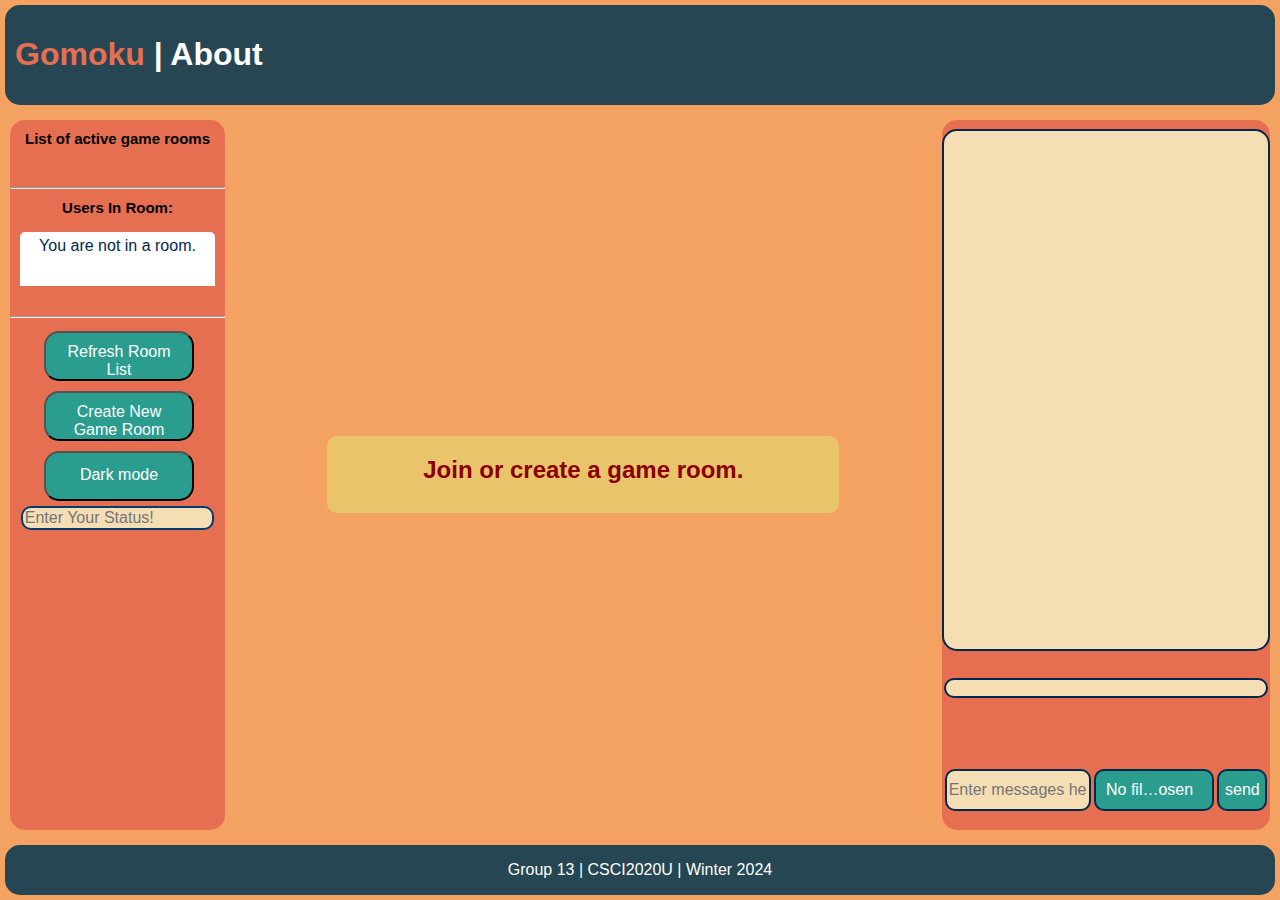
<file: src/main/webapp/index.html>
<!doctype html>
<html class="no-js" lang="">

<head>
  <meta charset="utf-8">
  <title>Gomoku</title>
  <meta name="description" content="">
  <meta name="viewport" content="width=device-width, initial-scale=1">

  <meta property="og:title" content="">
  <meta property="og:type" content="">
  <meta property="og:url" content="">
  <meta property="og:image" content="">

  <link rel="apple-touch-icon" href="icon.png">
  <!-- Place favicon.ico in the root directory -->

  <link rel="stylesheet" href="css/normalize.css">
  <link rel="stylesheet" href="css/style.css">

  <meta name="theme-color" content="#fafafa">
</head>

<body>
<!-- Add your site or application content here -->

<div class="container"><!-- using css grid to control page layout -->
<!--  The div for the header, contains the title and a link to the about page-->
  <div class="header">
    <h1 class="page-title">
      Gomoku
      <a href="about.html" class="about-link"> | About</a>
    </h1>
  </div>

<!--  This div the rooms list on the left side, contains a list of buttons that increases for every new room -->
  <div class="rooms">
    <h3 class = "roomsTitle">List of active game rooms</h3>
    <ul class="nav">
    </ul>
    <hr>

    <!--List of users in current room-->
    <h3 id = "usersTitle">Users In Room:</h3>
    <p id="users-list-message" >You are not in a room.</p>
    <ul id="users-list">
    </ul>

    <hr>

<!--    <h3 id = "playersTitle">Players:</h3>-->
<!--    <ul id="players-list">-->
<!--    </ul>-->
<!--    <hr>-->
    
    <button type="button" onclick="refreshRooms()" class="refresh-rooms-btn">Refresh Room List</button>
    <br>
    <button type="button" onclick="newRoom()" class="new-room-btn">Create New Game Room</button>
    <br>
    <button type="button" onclick="toggleMode()" class="modeToggle">Dark mode</button>
    <br>
    <input title="Status Input" id="status-input" type="text" placeholder="Enter Your Status!"/>

  </div>

<!--  The main section is in the very middle and contains the chat log where all messages appear, and the input field where users will send messages-->
  <div class="main-section">
    <h2 id="current-room" class="current-room">Join or create a game room.</h2>

  <!-- ADD GAME BOARD-->
  <div class="game-board" id="game-board">

  </div>
    <h2 id="game-status" class="current-room"></h2>
  </div>


<!-- div for the right ride of the page. is going to be the new chat area-->
  <div class="users-in-room">
    <div class="chat-area">
      <div id = "output-line">
        <div title="Chat Log" id="log"></div>
      </div>
      <textarea title="Typing Indicator" id="indicator" readonly></textarea>
    </div>
    <!--      input line for sending text or images-->
    <div id = "input-line">
      <input title="Chat Input" id="input" type="text" placeholder="Enter messages here!"/>
      <input title = "Image Input" id = "image-input" type="file" accept="image/png, image/jpeg" placeholder="choose an image">
      <button type="submit" onclick="sendButton()" id = "send-button-id">send</button>
    </div>
  </div>


  <div class="footer">
    <p>Group 13 | CSCI2020U | Winter 2024</p>
  </div>
</div>




<script src="js/main.js"></script>
<audio id="clickSound" src="click-sound.mp3"></audio>


<!-- Google Analytics: change UA-XXXXX-Y to be your site's ID. -->
<script>
  window.ga = function () { ga.q.push(arguments) }; ga.q = []; ga.l = +new Date;
  ga('create', 'UA-XXXXX-Y', 'auto'); ga('set', 'anonymizeIp', true); ga('set', 'transport', 'beacon'); ga('send', 'pageview')
</script>
</body>

</html>
</file>
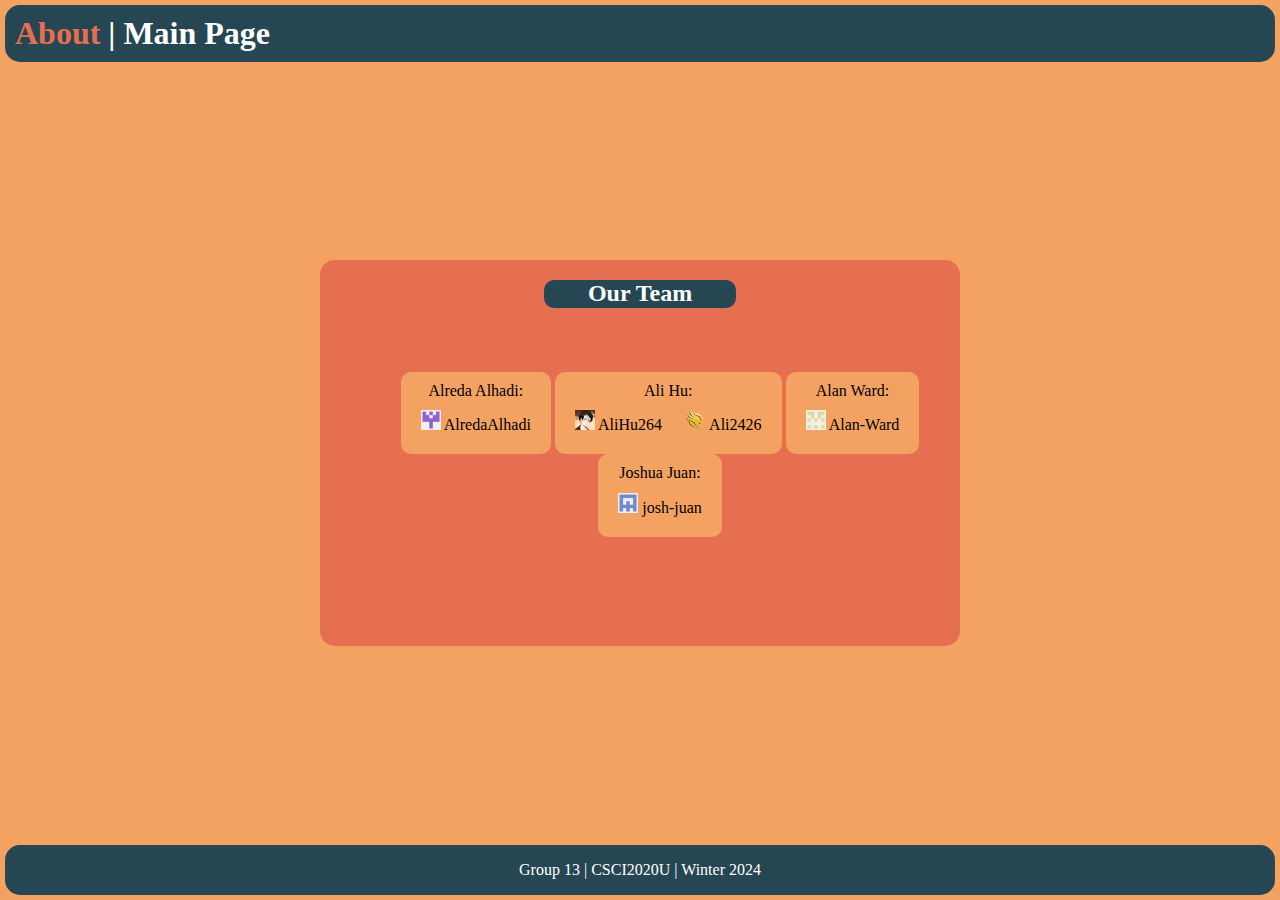
<file: src/main/webapp/about.html>
<!DOCTYPE html>
<html lang="en">
<head>
    <meta charset="UTF-8">
    <title>About</title>
    <meta name="description" content="">
    <meta name="viewport" content="width=device-width, initial-scale=1">

    <meta property="og:title" content="">
    <meta property="og:type" content="">
    <meta property="og:url" content="">
    <meta property="og:image" content="">


    <link rel="stylesheet" href="css/normalize.css">
    <link rel="stylesheet" href="css/about.css">
    <script src="js/main.js"></script>

    <meta name="theme-color" content="#fafafa">
</head>
<body>

<div class="container"><!-- using css grid to control page layout -->
    <div class="header">
        <h1 class="page-title">
            About
            <a href="index.html" class="index-link"> | Main Page</a>
        </h1>
    </div>


    <div class="main">
        <div class="blank"></div>
        <div class="blank"></div>
        <div class="blank"></div>
        <div class="blank"></div>
        <div class="content">
            <div class="team-title">
                <h2>Our Team</h2>
            </div>

            <ul class="list">
                <li>
                    Alreda Alhadi:
                    <ul class="git">
                        <li><img class="image" src="img/alredaPfP.png"> AlredaAlhadi </li>
                    </ul>
                </li>
                <li>
                    Ali Hu:
                    <ul class="git">
                        <li><img class="image" src="img/AliHu264.png"> AliHu264</li>
                        <li><img class="image" src="img/Ali2426.png"> Ali2426</li>
                    </ul>
                </li>
                <li>
                    Alan Ward:
                    <ul class="git">
                        <li><img class="image" src="img/Alan-Ward.png"> Alan-Ward</li>
                    </ul>
                </li>
                <li>
                    Joshua Juan:
                    <ul class="git">
                        <li><img class="image" src="img/josh-juan.png"> josh-juan</li>
                    </ul>
                </li>
            </ul>



        </div>
        <div class="blank"></div>
        <div class="blank"></div>
        <div class="blank"></div>
        <div class="blank"></div>

    </div>

    <div class="footer">
        <p>Group 13 | CSCI2020U | Winter 2024</p>
    </div>
</div>


</body>
</html>
</file>
<file: src/main/webapp/css/style.css>
/*
Using css Grid to control the layout of the page
Guide: https://css-tricks.com/snippets/css/complete-guide-grid/#prop-grid-template-columns-rows
*/

:root {
    --headerColor: #264653;
    --footerColor: #264653;
    --leftColor: #E76F51;
    --rightColor: #E76F51;
    --chatColor: #E9C46A;
    --buttonColor:#2A9D8F;
    --buttonHoverColor: #00294e;
    --textAreaColor: wheat;
    --backdropColor: #F4A261;
    --linkHoverColor: #c7c7c7;
    --currentRoomFont: darkred;
    --whitePieceColor: white;
    --blackPieceColor: black;
    --squareHover: #c4a67b;
}

/*setting the font of every text in the page*/
*{
    font-family: "Gill Sans MT", sans-serif;
    box-sizing: border-box;
}
html, body {
    width: 100%;
    height: 100vh;
    margin: 0;
}

body{
    background: var(--backdropColor);
}

/*For header*/
.header {
    grid-area: header;
    background-color: var(--headerColor);
    border-radius: 15px;
    margin: 5px;

    animation: transitionFromTop 0.75s;
}
/*The title of the page at the top "Chat Server"*/
.page-title{
    padding: 10px;
    color: var(--leftColor);
}


/*The link to the about page beside the title*/
.about-link{
    text-decoration: none;
    text-align: right;
    font-size: 100%;
    color: white;
    transition-duration: 0.4s; /* Smooth transition on hover */
    cursor: pointer;
}
/*sets what happens when the about link is hovered*/
.about-link:hover{
    color: var(--linkHoverColor);
}

/*For the sidebar where you select a chatroom */
/*Note: width of sidebar is being set dynamically by widest thing in the side bar. (the create and join button) */
.rooms {
    grid-area: sidebar;
    background-color: var(--leftColor);
    text-align: center;
    margin: 10px;
    border-radius: 15px;
    animation: transitionFromLeft 0.75s;

    width: auto;
}

/*formatting the titles of the left and right areas (for rooms list and users list respectively) */
.roomsTitle,#usersTitle,#playersTitle{
    margin: 10px;
    font-size: 15px;
}

/*the rooms list*/
.rooms ul {
    background-color: var(--leftColor);
    border-radius: 5px;
    list-style-type: none;
    padding: 5px;
    margin: 0 10px 20px;


    overflow: auto;
    /*height: 50vh;*/
    max-height: 20vh; /*Set to this value so it fits laptop screens  */

    scrollbar-color: wheat transparent;
}
.rooms li {
    text-align: center;
    margin-left: 0;
    align-items: center;
}

.rooms p{
    color: var(--buttonHoverColor);
    background-color: white;
    margin-left: 10px;
    margin-right: 10px;
    margin-bottom: 0;
    border-radius: 5px 5px 0 0 ;
    padding: 5px 5px 30px;
}

/*new room button and refresh button have the same formatting*/
.modeToggle,
.new-room-btn,
.refresh-rooms-btn {
    margin: 5px;
    background-color: var(--buttonColor);
    width: 150px;
    height: 50px;
    color: white;
    margin-left: 13px;
    margin-right: 10px;
    padding: 10px;
    border-radius: 15px;
    transition-duration: 0.4s; /* Smooth transition on hover */
    cursor: pointer;
}
/*formatting the button to enter the rooms*/
.rooms li button{
    margin: 2px;
    background-color: var(--buttonColor);
    width: 100px;
    height: 50px;
    color: white;

    font-size: 16px;

    padding: 10px;
    border-radius: 15px;
    transition-duration: 0.4s; /* Smooth transition on hover */
    cursor: pointer;

}

#startGameButton{
    /*make it so that the startGameButton performs the startButtonReady animation constantly*/
    animation: startButtonReady 1s infinite;

}

/*the on hover animations*/
.modeToggle:hover,
.new-room-btn:hover,
.refresh-rooms-btn:hover,
#startGameButton:hover{
    background-color: var(--buttonHoverColor); /* Darker shade on hover */
}

.rooms li button:hover{
    background-color: var(--buttonHoverColor); /* Darker shade on hover */
    font-size: 20px;
    width: 120px;
    height: 65px;
}

/*#startGameButton{*/
/*    margin: 5px;*/
/*    background-color: var(--buttonColor);*/
/*    width: 150px;*/
/*    height: 50px;*/
/*    color: white;*/
/*    margin-left: 13px;*/
/*    margin-right: 10px;*/
/*    padding: 10px;*/
/*    border-radius: 15px;*/
/*    transition-duration: 0.4s;*/
/*    cursor: pointer;*/

/*}*/

/*For the main section (ie the chat area where you see messages/can send messages) */
.main-section {
    grid-area: main;
    background-color: var(--chatColor);
    /*background-color: yellow;*/
    padding: 10px;
    border-radius: 10px;
    margin: auto;
    align-self: center;
    width: 40vw;

    animation: transitionFromMiddle 2s;
}
.current-room{
    text-align: center;
    color: var(--currentRoomFont);
    margin: 10px;
}
.game-board{
    display: grid;
    grid-template-columns: repeat(15, max-content);
    grid-template-rows: repeat(15,max-content);
    padding-left: 25%;
    padding-right: 25%;
    margin: auto;
    justify-content: center;
}
.square{
    background-color: var(--textAreaColor);
    height: 2vw;
    width: 2vw;
    padding: 0px;
    margin: 0px;
    justify-self: stretch;
    display: flex;
    justify-content: center;
    align-items: center;
}

.square:hover{
    background-color: var(--squareHover);
}

.whitePiece{
    height: 1.5vw;
    width: 1.5vw;
    background-color: var(--whitePieceColor);
    border-radius: 50%;
    /*margin-left: 3px;*/
}
.blackPiece{
    height: 1.5vw;
    width: 1.5vw;
    background-color: var(--blackPieceColor);
    border-radius: 50%;
    /*margin-left: 3px;*/
}





/*formatting for the whole chat area*/
.chat-area{

    padding: 0;
    margin:0;

    height: 90%;
    width: 100%;
    border-radius: 15px;
    align-items: center;
}
#output-line{
    display: flex;
    flex-direction: row;
    height: 86%;
    max-height: 65vh;  /*This is to stop #log from scrolling and increasing the whole page size */
    justify-content: space-between;

    align-items: stretch;

}
#log {
    flex: 1;
    float: left;
    display: block;
    width: 70%;
    /*max-height: 95%;*/
    height: 95%;
    resize: none;
    margin: 9px auto;

    /*height: 576px;*/

    overflow-x: auto;
    overflow-y: scroll;
    scrollbar-color: var(--leftColor) transparent;

    background: var(--textAreaColor);

    padding: 0;
    border: 2px solid var(--buttonHoverColor);
    border-radius: 15px;
}


/*Formatting the message div, which contains the username, timestamp, and the message*/
.messageDiv {
    border-bottom: 1px solid #ccc;

    padding: 10px;
}

.senderDiv {
    display: flex;
    justify-content: space-between;
}


.usernames{
    font-size: 20px;
    font-weight: bold;
    margin: 6px;

    /*width: auto;*/

}
.timestamps{
    font-size: 14px;
    margin: 2px;
    margin-left:6px;
    /*width: auto;*/
}
.messages{
    font-size: 16px;
    font-weight: normal;
    margin: 6px;

    /*width: auto;*/
}

/*formatting for all images in the page, but for now that only concerns the images sent to the chatroom*/
img {
    margin: 5px;
    max-width: 95%;
    height: auto;
    border: var(--leftColor);
    border-radius: 15px;
}

/*typing indicator*/
#indicator{
    display: block;
    width: 98.7%;
    height: 20px;
    resize: none;
    margin: 9px auto;

    font-size: 14px;

    background: var(--textAreaColor);

    padding: 0;
    border: 2px solid var(--buttonHoverColor);
    border-radius: 15px;
}
/*making inputline flex so that the input field, the image input, and the send button are side by side*/
#input-line{
    display: flex;
}
#input {
    background: var(--textAreaColor);

    display: block;
    flex-grow: 1;
    box-sizing: border-box;
    width: 100%;
    float: left;
    margin: 10px auto;
    margin-left: 3px;


    border: 2px solid var(--buttonHoverColor);
    border-radius: 10px;
}

#image-input{
    width: 150px;
    float: left;
    display: block;
    margin: 10px auto;
    margin-left: 3px;
    margin-right: 3px;
    border: 2px solid var(--buttonHoverColor);
    border-radius: 10px;
    padding: 10px;

    min-width: 120px;

    background-color: var(--buttonColor);
    color: white;
    cursor: pointer;
}
::-webkit-file-upload-button {
    display: none;
}

#send-button-id{
    width: 50px;
    float: left;
    display: block;
    margin: 10px auto;
    margin-right: 3px;
    border: 2px solid var(--buttonHoverColor);
    border-radius: 10px;

    background-color: var(--buttonColor);
    color: white;
    transition-duration: 0.2s;
    cursor: pointer;
}
#send-button-id:hover{
    background-color: var(--buttonHoverColor);
}

/*For right hand side of page. List of users in the current chat room */
.users-in-room{
    background-color: var(--rightColor);
    text-align: center;
    margin: 10px;
    border-radius: 15px;
    position: relative;

    width: auto;

    animation: transitionFromRight 0.75s;

}
.users-in-room p{
    margin: 5px;
    color: var(--buttonHoverColor);
    background-color: var(--textAreaColor);
    border-radius: 5px;
    display: grid;
}
.users-in-room h3{
    margin: 5px;
}

#users-list, #players-list{
    list-style-type: none;
    marker: none;
    align-items: center;
    padding: 0;
    margin: 15px;

    background: transparent;
    border: 1px solid black;

    cursor: default;
    border: var(--headerColor);
    border-radius: 15px;
}
#users-list li, #players-list li{
    text-align: center;

    margin: 5px;

    background: var(--buttonColor);
    border: 1px solid black;

    cursor: default;
    border: var(--headerColor);
    border-radius: 15px;

}

#status-input{
    background: var(--textAreaColor);

    display: block;
    box-sizing: border-box;
    position: relative;
    /*bottom: 18px;*/

    align-self: center;

    left: auto;
    right: auto;

    width: 90%;

    margin: auto;

    /*margin-left: 8px;*/
    /*margin-right: 8px;*/
    /*margin-top: auto;*/
    /*margin-bottom: auto;*/

    border: 2px solid #003C71;
    border-radius: 10px;
}

/*For footer*/
.footer {
    grid-area: footer;
    background-color: var(--footerColor);
    color: white;
    border-radius: 15px;
    text-align: center;
    margin: 5px;

    animation: transitionFromBottom 0.75s;
}

.container {
    display: grid;
    grid-template-columns: max-content 2fr 1fr;
    grid-template-rows: min-content 1fr min-content;
    grid-template-areas:
    "header header header"
    "sidebar main users-in-room"
    "footer footer footer";
    height: 100vh;
}

/*Animations for all the elements to come into place onload*/
@keyframes transitionFromLeft {
    from{
        opacity: 0;
        transform: translateX(-10px);
    }
    to{
        opacity: 1;
        transform: translateX(0);
    }
}
@keyframes transitionFromRight {
    from{
        opacity: 0;
        transform: translateX(10px);
    }
    to{
        opacity: 1;
        transform: translateX(0);
    }
}
@keyframes transitionFromTop {
    from{
        opacity: 0;
        transform: translateY(10px);
    }
    to{
        opacity: 1;
        transform: translateY(0);
    }
}
@keyframes transitionFromBottom {
    from{
        opacity: 0;
        transform: translateY(-10px);
    }
    to{
        opacity: 1;
        transform: translateY(0);
    }
}
@keyframes transitionFromMiddle {
    from{
        opacity: 0;
    }
    to{
        opacity: 1;
    }
}

@keyframes startButtonReady {
    /*make it so that the start button's text content increases in size then decreases*/
    0% {
        font-size: 15px;
    }
    50% {
        font-size: 25px;
    }
    100% {
        font-size: 15px;
    }
}
</file>
<file: src/main/webapp/css/about.css>
:root {
    --headerColor: #264653;
    --footerColor: #264653;
    --leftColor: #E76F51;
    --rightColor: #E76F51;
    --chatColor: #E9C46A;
    --buttonColor:#2A9D8F;
    --buttonHoverColor: #00294e;
    --textAreaColor: wheat;
    --backdropColor: #F4A261;
    --linkHoverColor: #c7c7c7;
    --currentRoomFont: darkred;
    --whitePieceColor: white;
    --blackPieceColor: black;
}


/*For header*/
.header {
    grid-area: header;
    background-color: var(--headerColor);
    border-radius: 15px;
    margin: 5px;

    animation: transitionFromTop 0.75s;
}
.page-title{
    margin: 0;
    padding: 10px;
    color: var(--leftColor);
}
.index-link{
    text-decoration: none;
    text-align: right;
    font-size: 100%;
    color: white;
    transition-duration: 0.4s; /* Smooth transition on hover */
    cursor: pointer;
}
.index-link:hover{
    color: var(--linkHoverColor);
}

body{
    background: var(--backdropColor);
    /*animation: transitionIn 0.75s;*/
}

/*For main page content */
.main{
    background-color: var(--backdropColor);
    color: var(--backdropColor);
    width: 100%;
    text-align: center;

    display: grid;
    grid-template-columns: 1fr 2fr 1fr;
    grid-template-rows: 1fr 2fr 1fr;
    grid-template-areas:
    "blank blank blank"
    "blank content blank"
    "blank blank blank";
}

/*For subgrid in "main" */
.blank{
    height: 100%;
    width: 100%;
    background-color: var(--backdropColor);
    border-radius: 15px;
}
.content{
    background-color: var(--leftColor);
    color: black;
    border-radius: 15px;

    animation: transitionFromMiddle 2s;
}
.team-title{
    background-color: var(--headerColor);
    color: white;
    margin: 10px;
    margin-left: 35%;
    margin-right: 35%;
    border: var(--headerColor) 6px;
    border-radius: 10px;
}

/*The listing of our names*/
ul.list {
    list-style: none;
    margin-top: 10%;
}
ul.list li {
    display: inline-block;
    min-width: 0;
    background-color: var(--backdropColor);
    border-radius: 10px;
    padding: 10px;
    transition-duration: 0.4s; /* Smooth transition on hover */
    cursor: pointer;
}
ul.list li:hover{
    background-color: var(--backdropColor);
    padding: 15px;
}

ul.git {
    list-style: square;
    display: block;
    padding: 0;

}
ul.git li {
    border: 0;
}

.image{
    width: 20px;
    height: 20px
}






/*For footer*/
.footer {
    grid-area: footer;
    background-color: var(--footerColor);
    color: white;
    border-radius: 15px;
    text-align: center;
    margin: 5px;

    animation: transitionFromBottom 0.75s;
}
.container {
    display: grid;
    grid-template-columns: 1fr;
    grid-template-rows: min-content 1fr min-content;
    grid-template-areas:
    "header"
    "main"
    "footer";
    height: 100vh;
}

/*animations for the header, the footer, and the middle section*/
@keyframes transitionFromTop {
    from{
        opacity: 0;
        transform: translateY(10px);
    }
    to{
        opacity: 1;
        transform: translateY(0);
    }
}
@keyframes transitionFromBottom {
    from{
        opacity: 0;
        transform: translateY(-10px);
    }
    to{
        opacity: 1;
        transform: translateY(0);
    }
}
@keyframes transitionFromMiddle {
    from{
        opacity: 0;
    }
    to{
        opacity: 1;
    }
}
</file>
